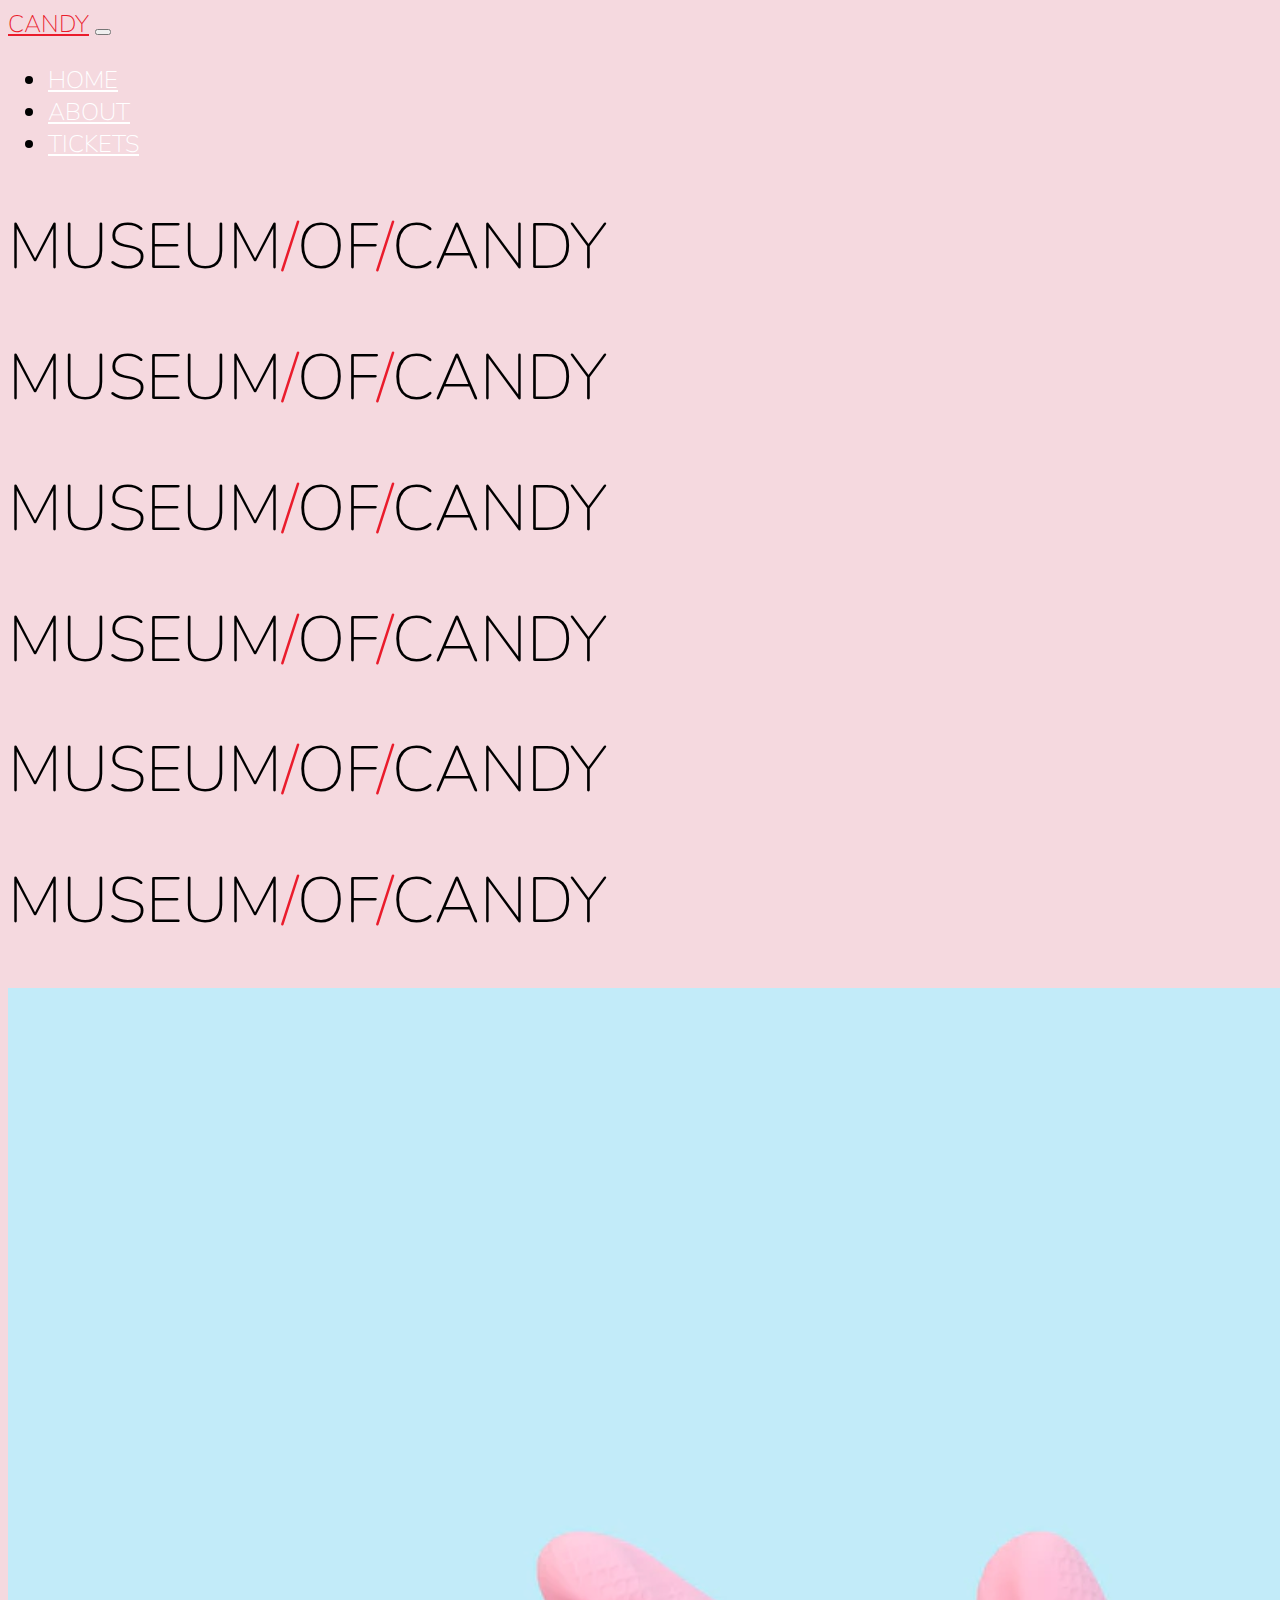
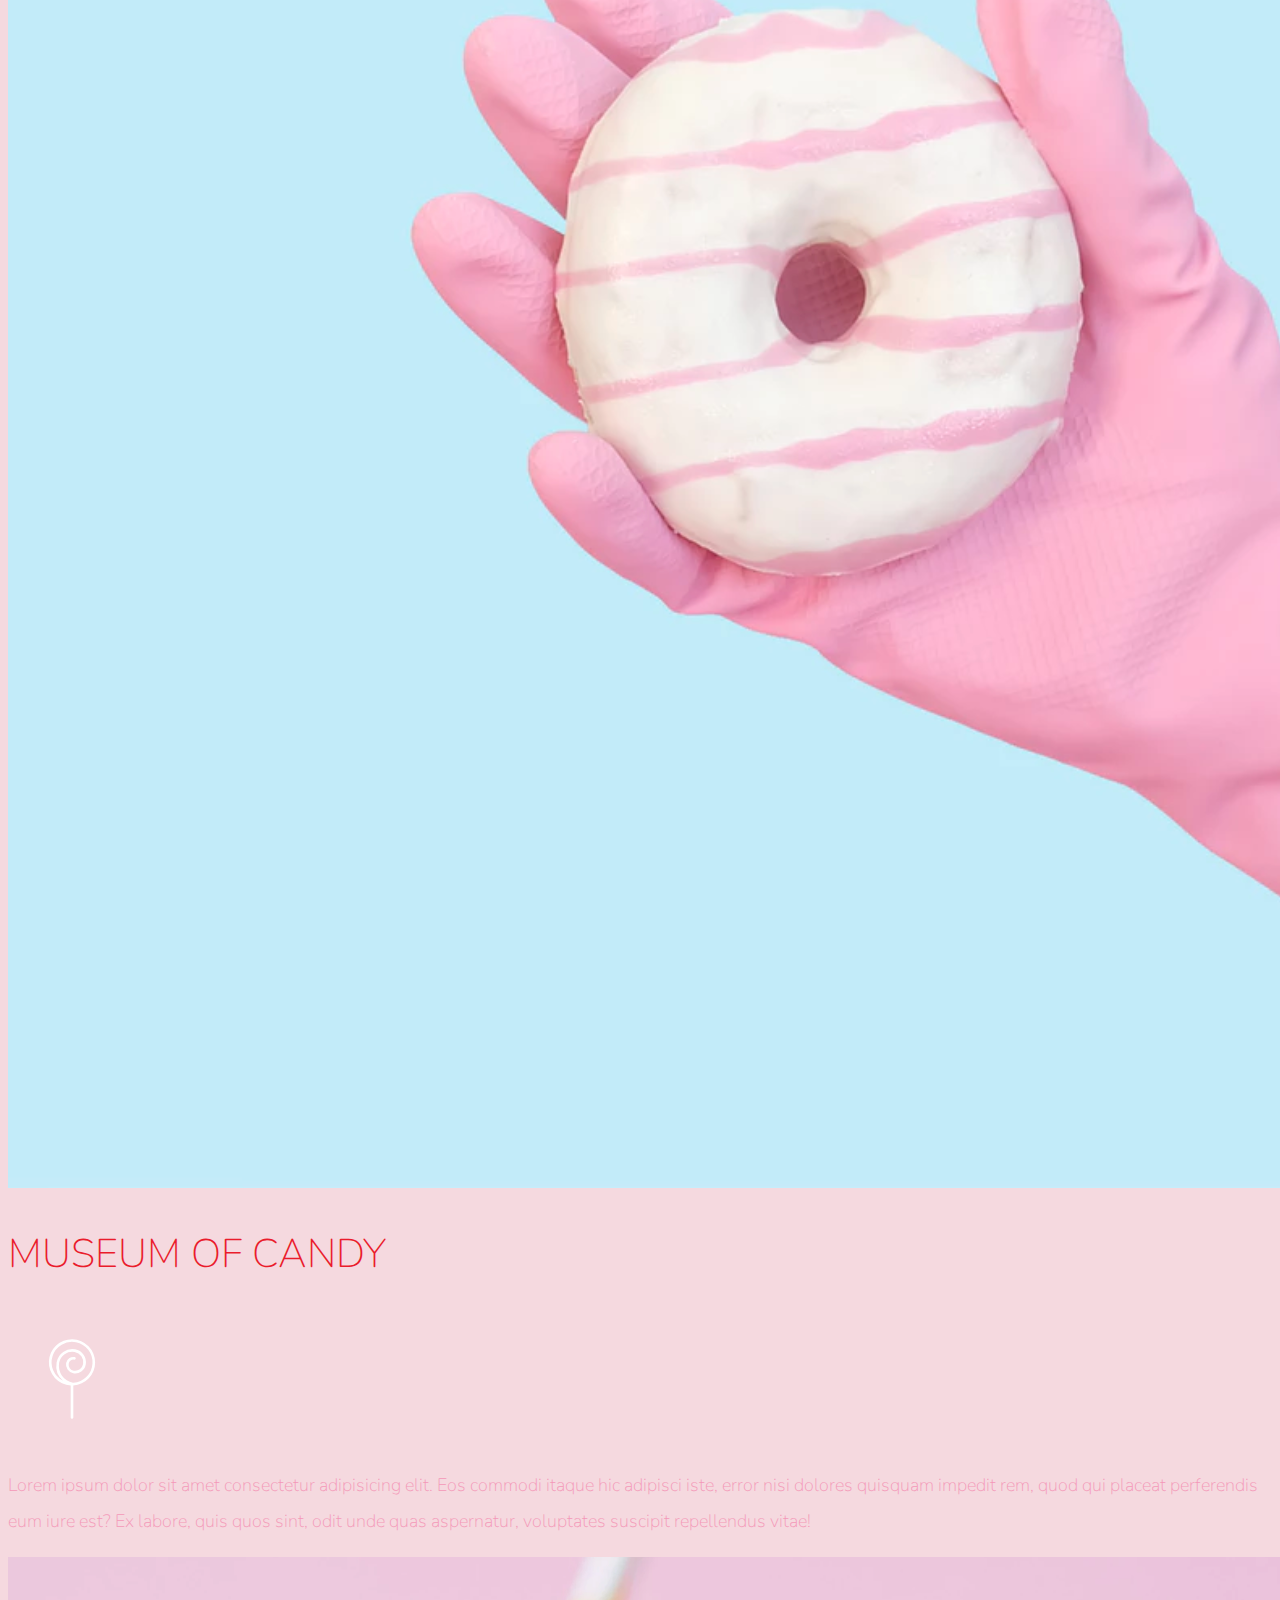
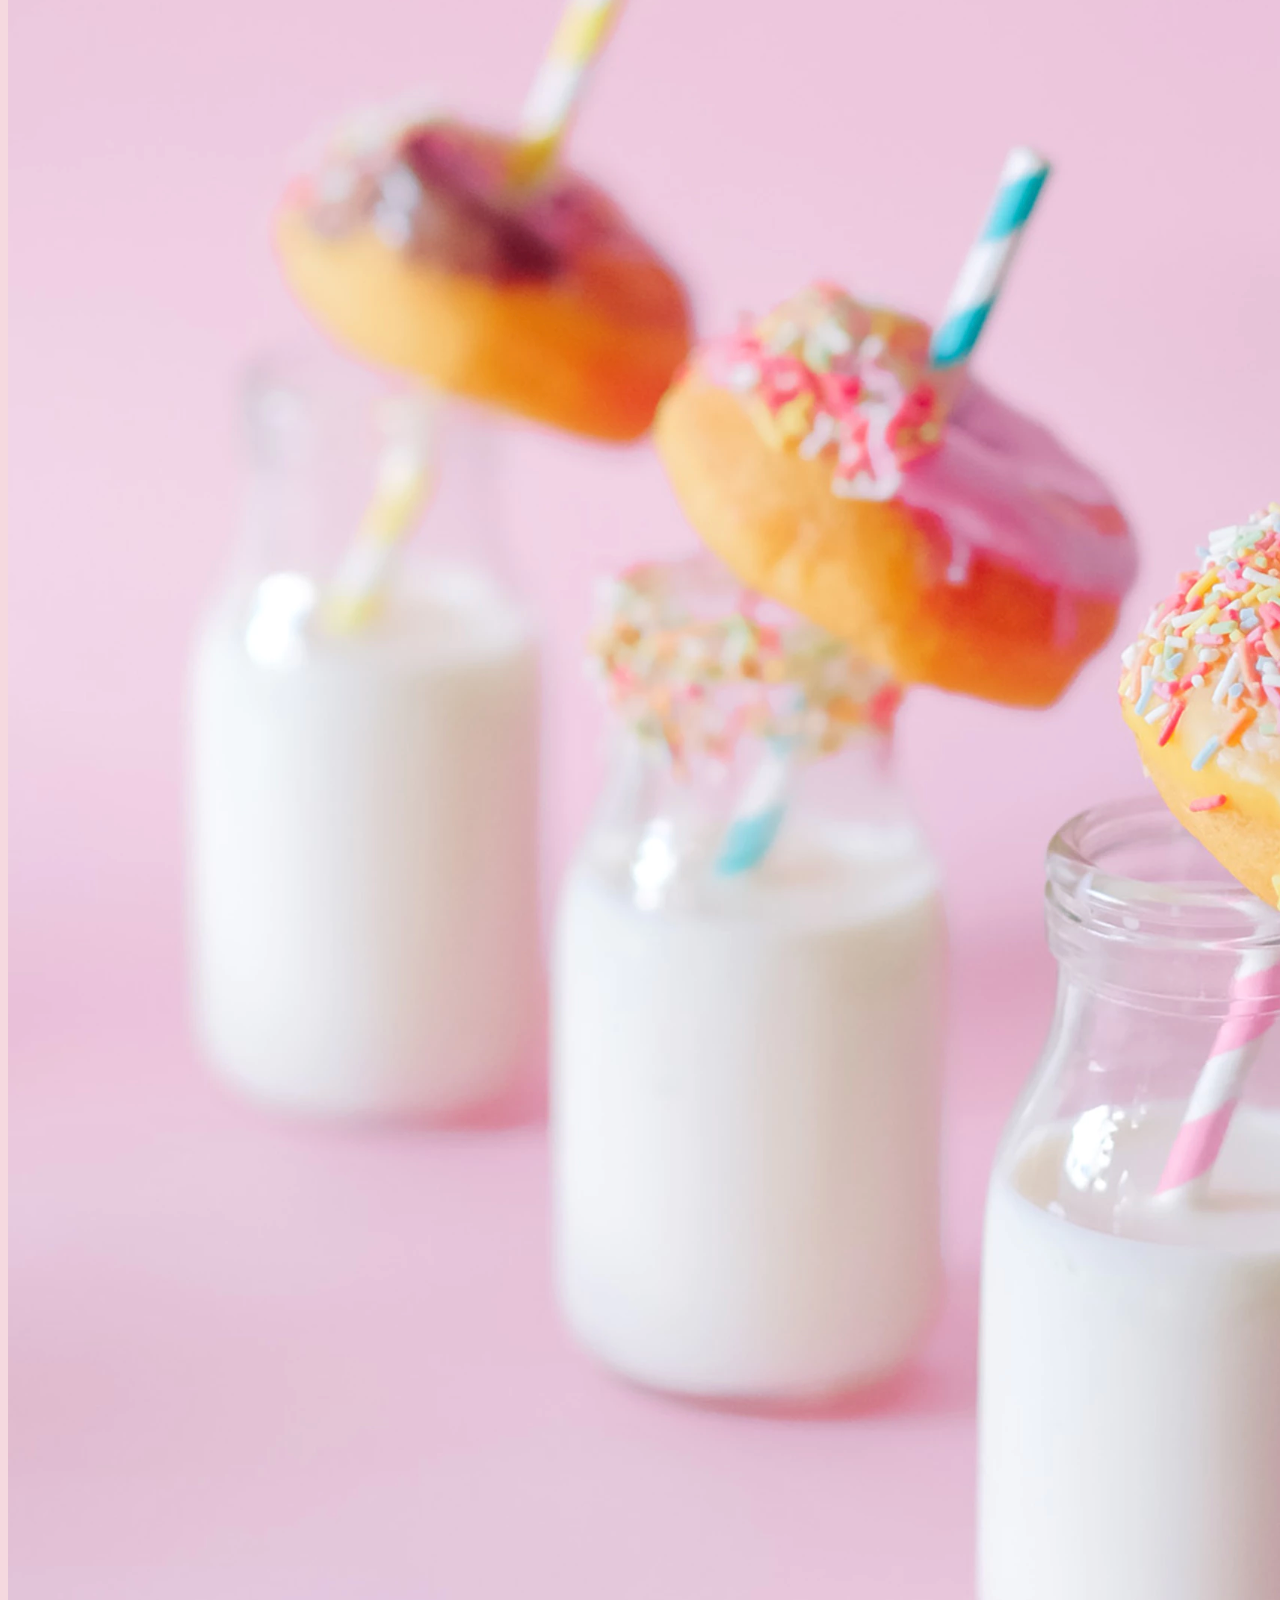
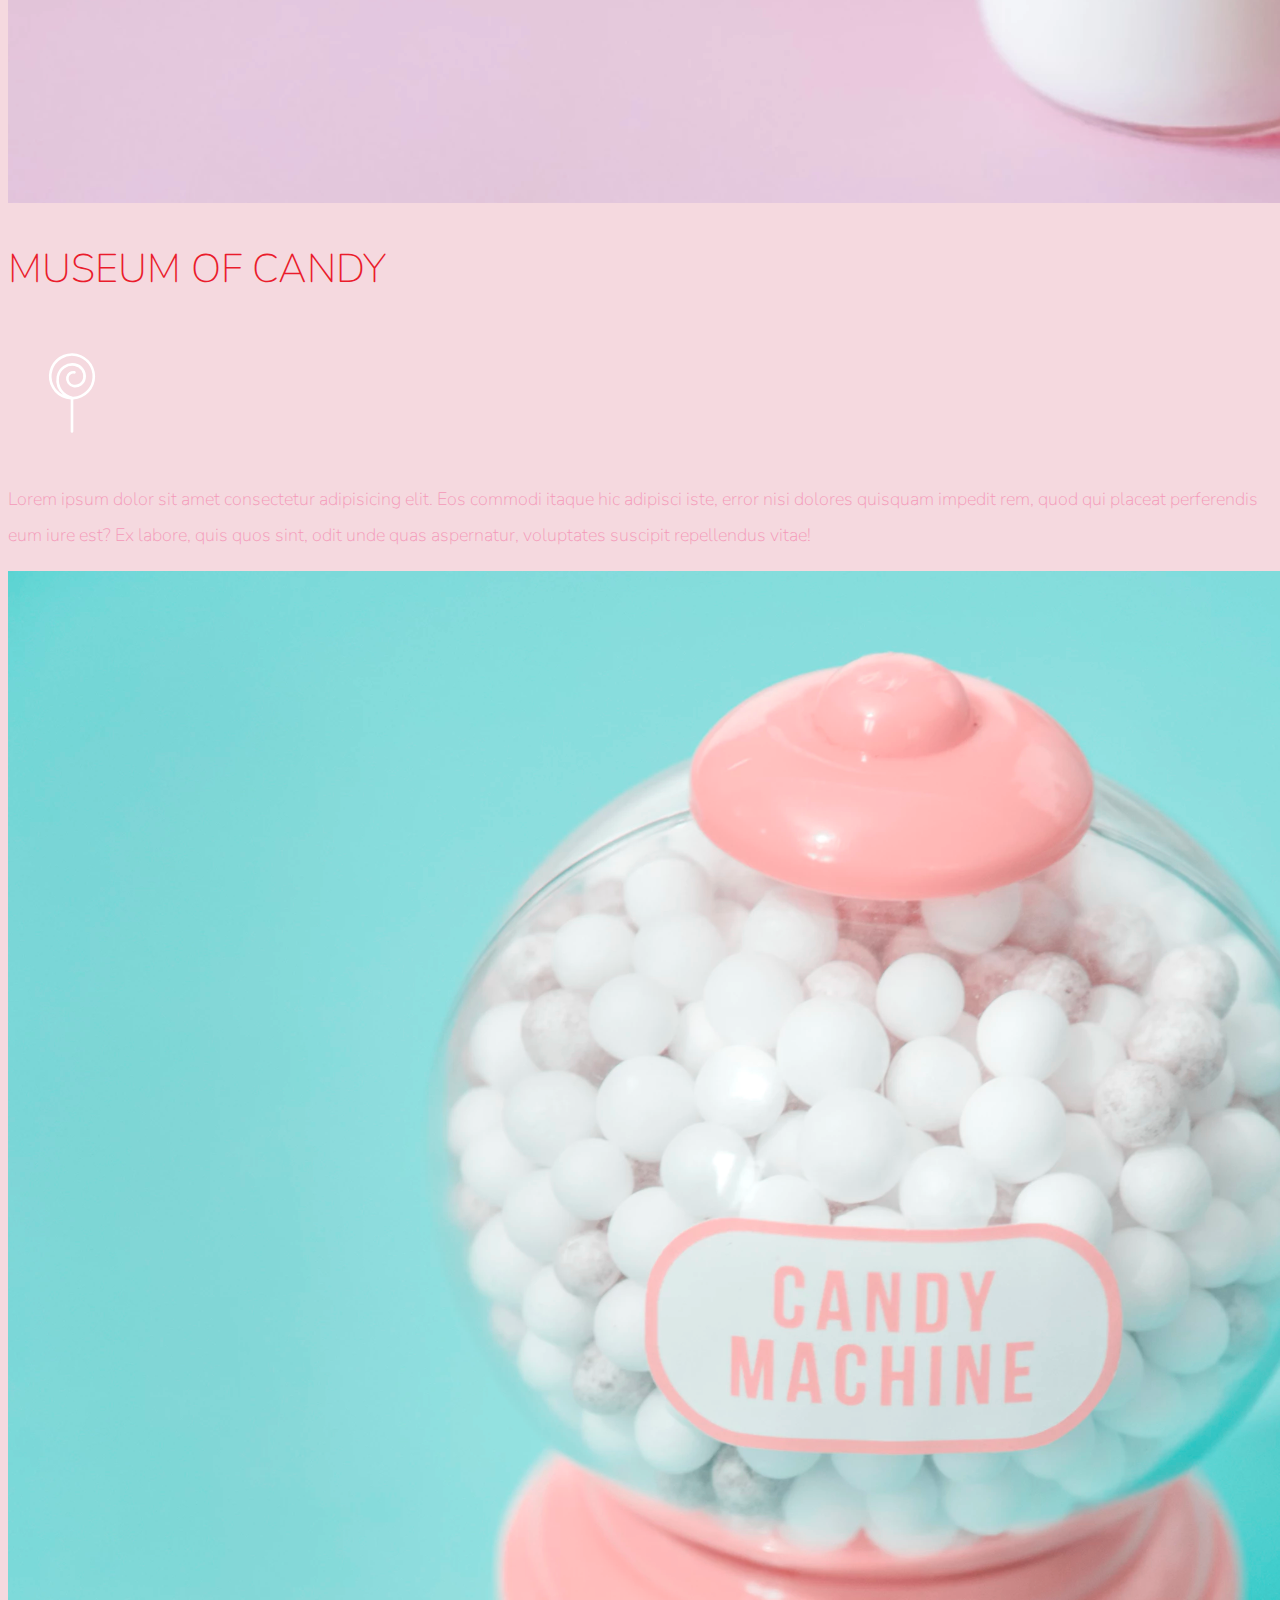
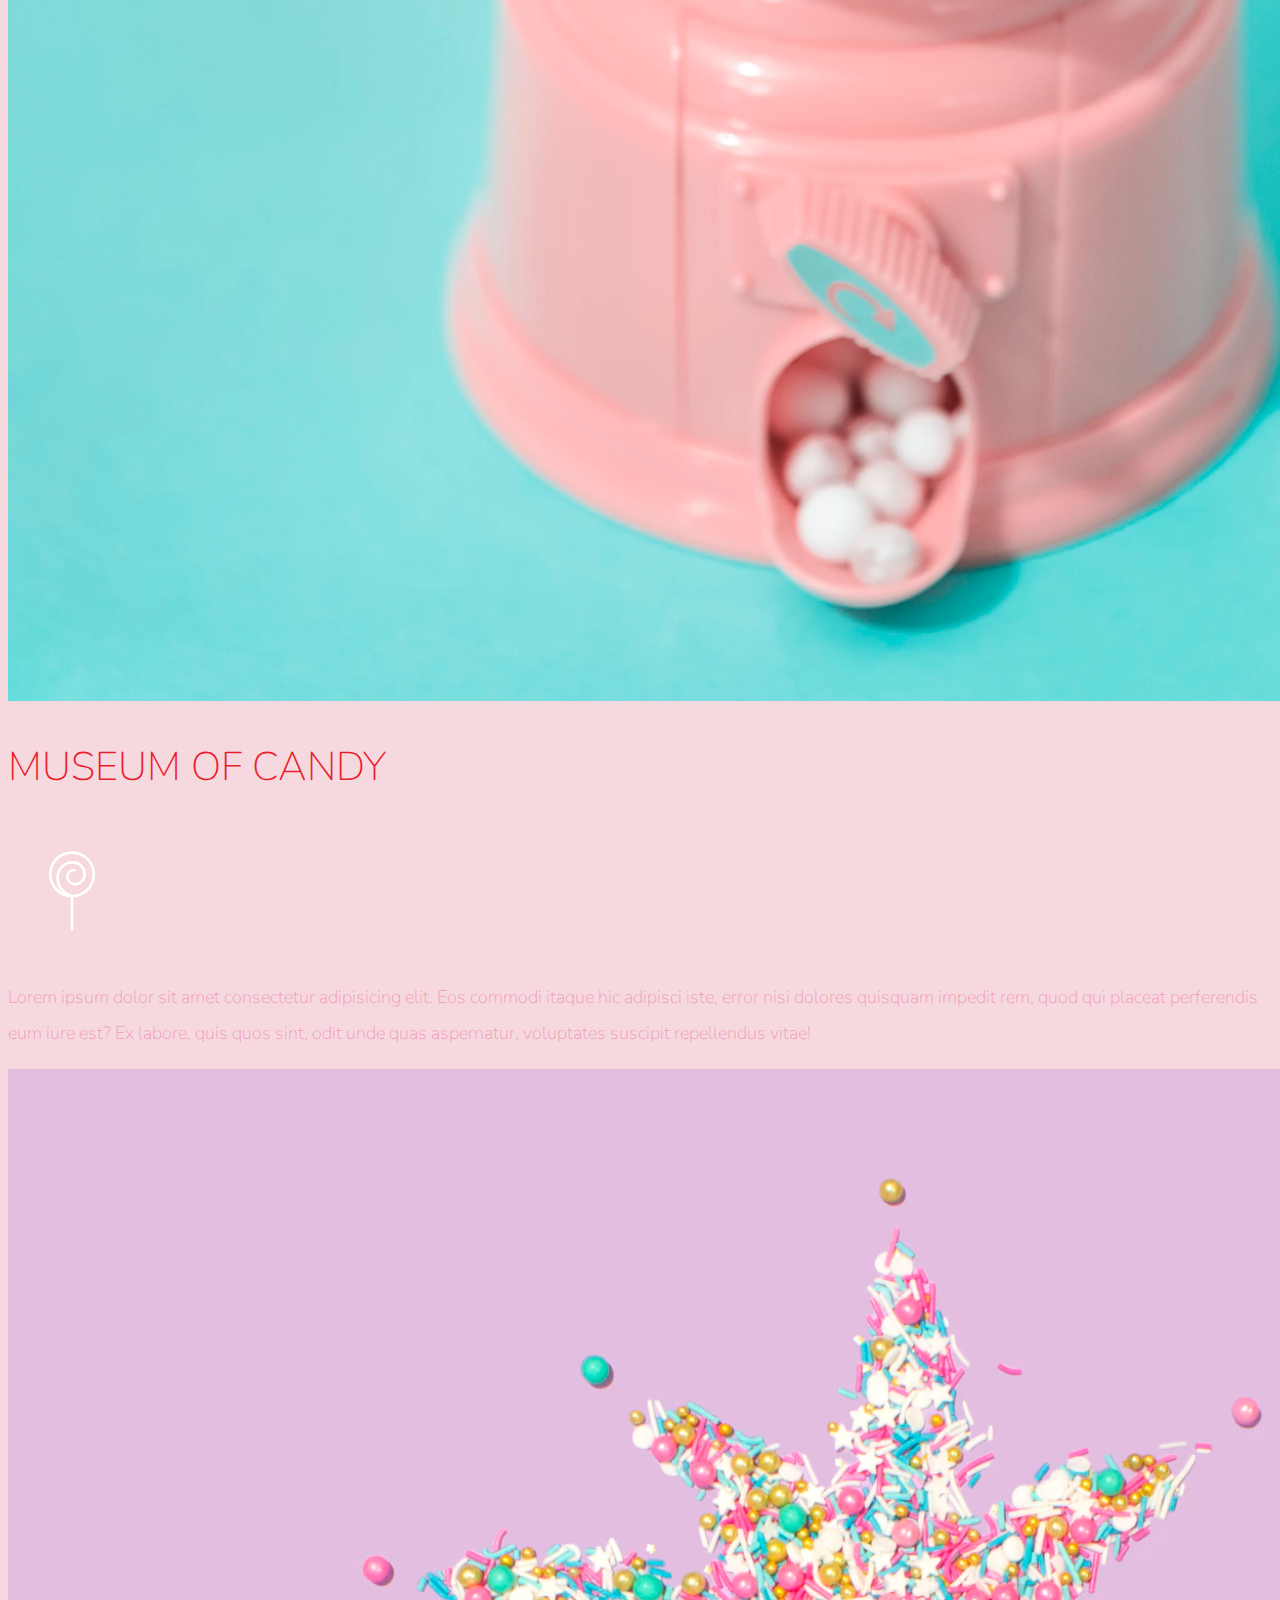
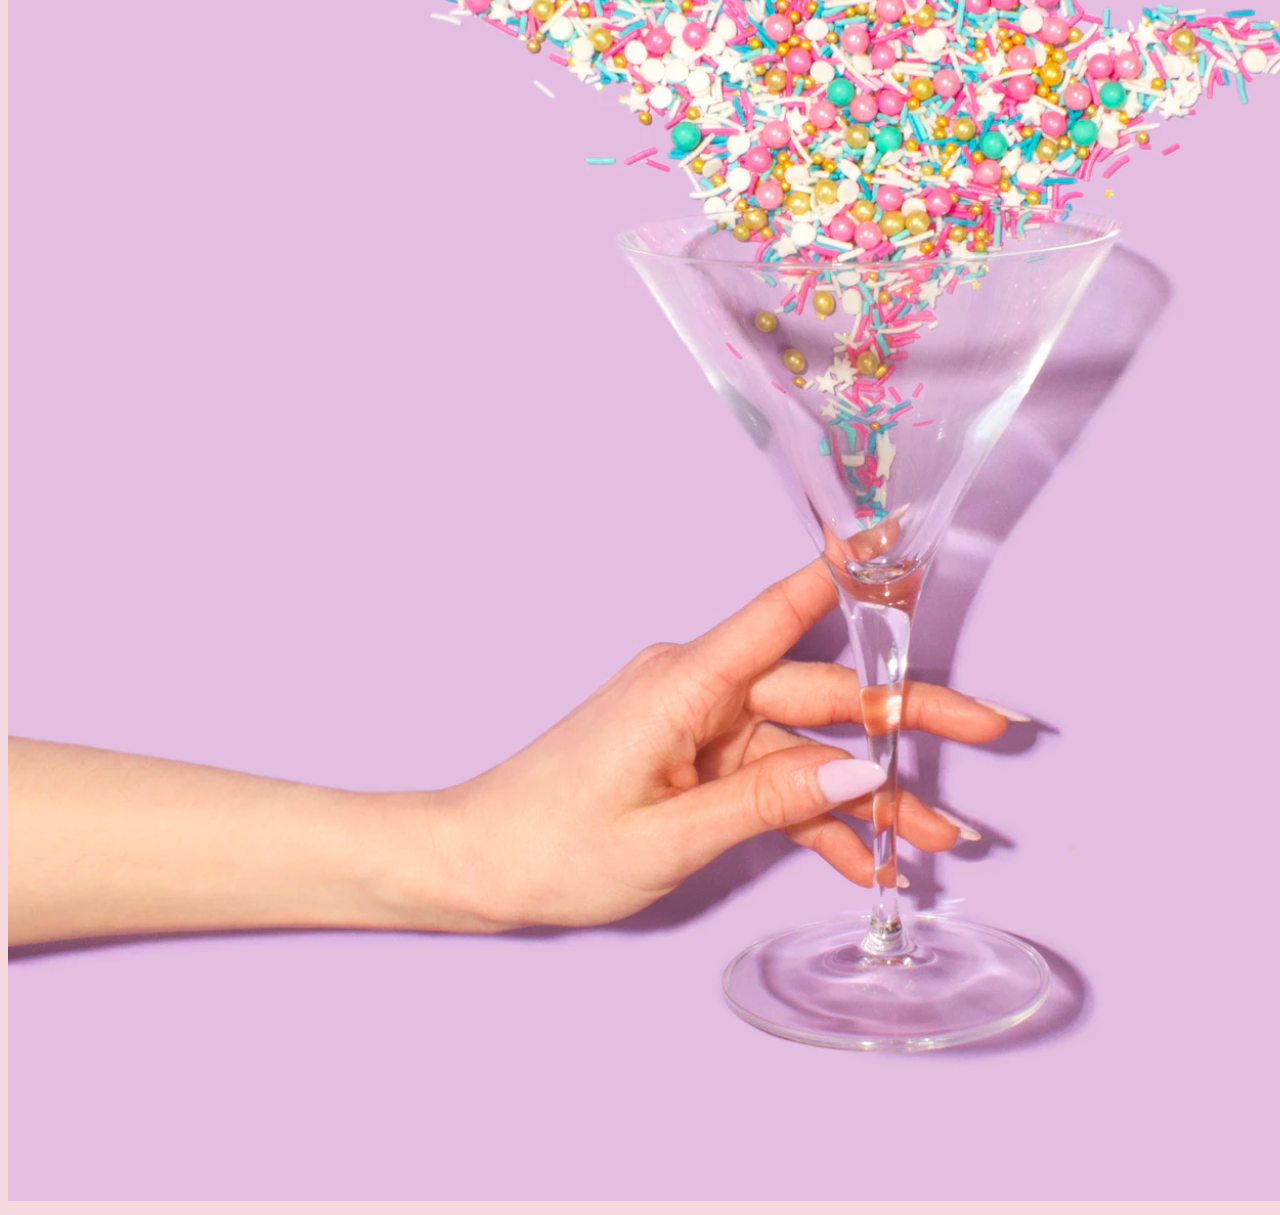
<file: index.html>
<!doctype html>
<html lang="en">
  <head>
    <!-- Required meta tags -->
    <meta charset="utf-8">
    <meta name="viewport" content="width=device-width, initial-scale=1, shrink-to-fit=no">
    
    <!-- Google Font -->
    <link href="https://fonts.googleapis.com/css?family=Nunito:200,300,400,700" rel="stylesheet">

    <!-- Bootstrap CSS -->
    <link rel="stylesheet" href="https://stackpath.bootstrapcdn.com/bootstrap/4.1.3/css/bootstrap.min.css" integrity="sha384-MCw98/SFnGE8fJT3GXwEOngsV7Zt27NXFoaoApmYm81iuXoPkFOJwJ8ERdknLPMO" crossorigin="anonymous">
    
    <!-- Custom CSS -->
    <link rel="stylesheet" href="app.css">

    <title>Museum of Candy</title>
  </head>
  
  <body>
    <nav id="mainNav" class="navbar navbar-dark navbar-expand-md py-0 fixed-top">
        <a href="#" class="navbar-brand">CANDY</a>
        <button href="#" class="navbar-toggler" data-toggle="collapse" data-target="#nav-links" aria-label="Toggle navigation">
          <span class="navbar-toggler-icon"></span>
        </button>
        <div id="nav-links" class="collapse navbar-collapse">
          <ul class="navbar-nav">
            <li class="nav-item">
              <a href="" class="nav-link">HOME</a>
            </li>
            <li class="nav-item">
              <a href="" class="nav-link">ABOUT</a>
            </li>
            <li class="nav-item">
              <a href="" class="nav-link">TICKETS</a>
            </li>
          </ul>
        </div>
    </nav>

    <section class="container-fluid px-0">
      <div class="row align-items-center">
        <div class="col-lg-6">
          <div id="headingGroup" class="text-white d-none d-lg-block mt-5">
            <h1 class="text-center">MUSEUM<span>/</span>OF<span>/</span>CANDY</h1>
            <h1 class="text-center">MUSEUM<span>/</span>OF<span>/</span>CANDY</h1>
            <h1 class="text-center">MUSEUM<span>/</span>OF<span>/</span>CANDY</h1>
            <h1 class="text-center">MUSEUM<span>/</span>OF<span>/</span>CANDY</h1>
            <h1 class="text-center">MUSEUM<span>/</span>OF<span>/</span>CANDY</h1>
            <h1 class="text-center">MUSEUM<span>/</span>OF<span>/</span>CANDY</h1>
          </div>
        </div>
        <div class="col-lg-6">
          <img src="imgs/hand2.png" alt="" class="img-fluid">
        </div>
      </div>
    </section>

    <section class="container-fluid px-0 my-5">
      <div class="row flex-row-reverse align-items-center">
        <div id="contentGroup" class="col-md-6">
          <div class="text-white text-center  px-5">
            <h2>MUSEUM OF CANDY</h2>
            <img src="imgs/lolli_icon.png" alt="" class="d-none d-lg-inline">
            <p>Lorem ipsum dolor sit amet consectetur adipisicing elit. Eos commodi itaque hic adipisci iste, error nisi dolores quisquam impedit rem, quod qui placeat perferendis eum iure est? Ex labore, quis quos sint, odit unde quas aspernatur, voluptates suscipit repellendus vitae!</p>
          </div>
        </div>
        <div class="col-md-6 flex-start">
          <img src="imgs/milk.png" alt="" class="img-fluid">
        </div>
      </div>
    </section>

    <section class="container-fluid px-0 my-5">
      <div class="row align-items-center">
        <div id="contentGroup" class="col-md-6">
          <div class="text-white text-center  px-5">
            <h2>MUSEUM OF CANDY</h2>
            <img src="imgs/lolli_icon.png" alt="" class="d-none d-lg-inline">
            <p>Lorem ipsum dolor sit amet consectetur adipisicing elit. Eos commodi itaque hic adipisci iste, error nisi dolores quisquam impedit rem, quod qui placeat perferendis eum iure est? Ex labore, quis quos sint, odit unde quas aspernatur, voluptates suscipit repellendus vitae!</p>
          </div>
        </div>
        <div class="col-md-6 flex-start">
          <img src="imgs/gumball.png" alt="" class="img-fluid">
        </div>
      </div>
    </section>

    <section class="container-fluid justify-content-center px-0 mt-5">
      <div class="row flex-row-reverse align-items-center">
        <div id="contentGroup" class="col-md-6">
          <div class="text-white text-center px-5">
                <h2>MUSEUM OF CANDY</h2>
                <img src="imgs/lolli_icon.png" alt="" class="d-none d-lg-inline">
                <p>Lorem ipsum dolor sit amet consectetur adipisicing elit. Eos commodi itaque hic adipisci iste, error nisi dolores quisquam impedit rem, quod qui placeat perferendis eum iure est? Ex labore, quis quos sint, odit unde quas aspernatur, voluptates suscipit repellendus vitae!</p> 
          </div>
        </div>
        <div class="col-md-6 flex-start">
          <img src="imgs/sprinkles.png" alt="" class="img-fluid">
        </div>
      </div>
    </section>



    <!-- Optional JavaScript -->
    <!-- jQuery first, then Popper.js, then Bootstrap JS -->
    <script src="https://code.jquery.com/jquery-3.3.1.slim.min.js" integrity="sha384-q8i/X+965DzO0rT7abK41JStQIAqVgRVzpbzo5smXKp4YfRvH+8abtTE1Pi6jizo" crossorigin="anonymous"></script>
    <script src="https://cdnjs.cloudflare.com/ajax/libs/popper.js/1.14.3/umd/popper.min.js" integrity="sha384-ZMP7rVo3mIykV+2+9J3UJ46jBk0WLaUAdn689aCwoqbBJiSnjAK/l8WvCWPIPm49" crossorigin="anonymous"></script>
    <script src="https://stackpath.bootstrapcdn.com/bootstrap/4.1.3/js/bootstrap.min.js" integrity="sha384-ChfqqxuZUCnJSK3+MXmPNIyE6ZbWh2IMqE241rYiqJxyMiZ6OW/JmZQ5stwEULTy" crossorigin="anonymous"></script>
    
    <script>
      $(function () {
         $(document).scroll(function(){
        var $nav = $("#mainNav");
        $nav.toggleClass("scrolled", $(this).scrollTop() > $nav.height());
          });
      });
    </script>
  </body>
</html>
</file>
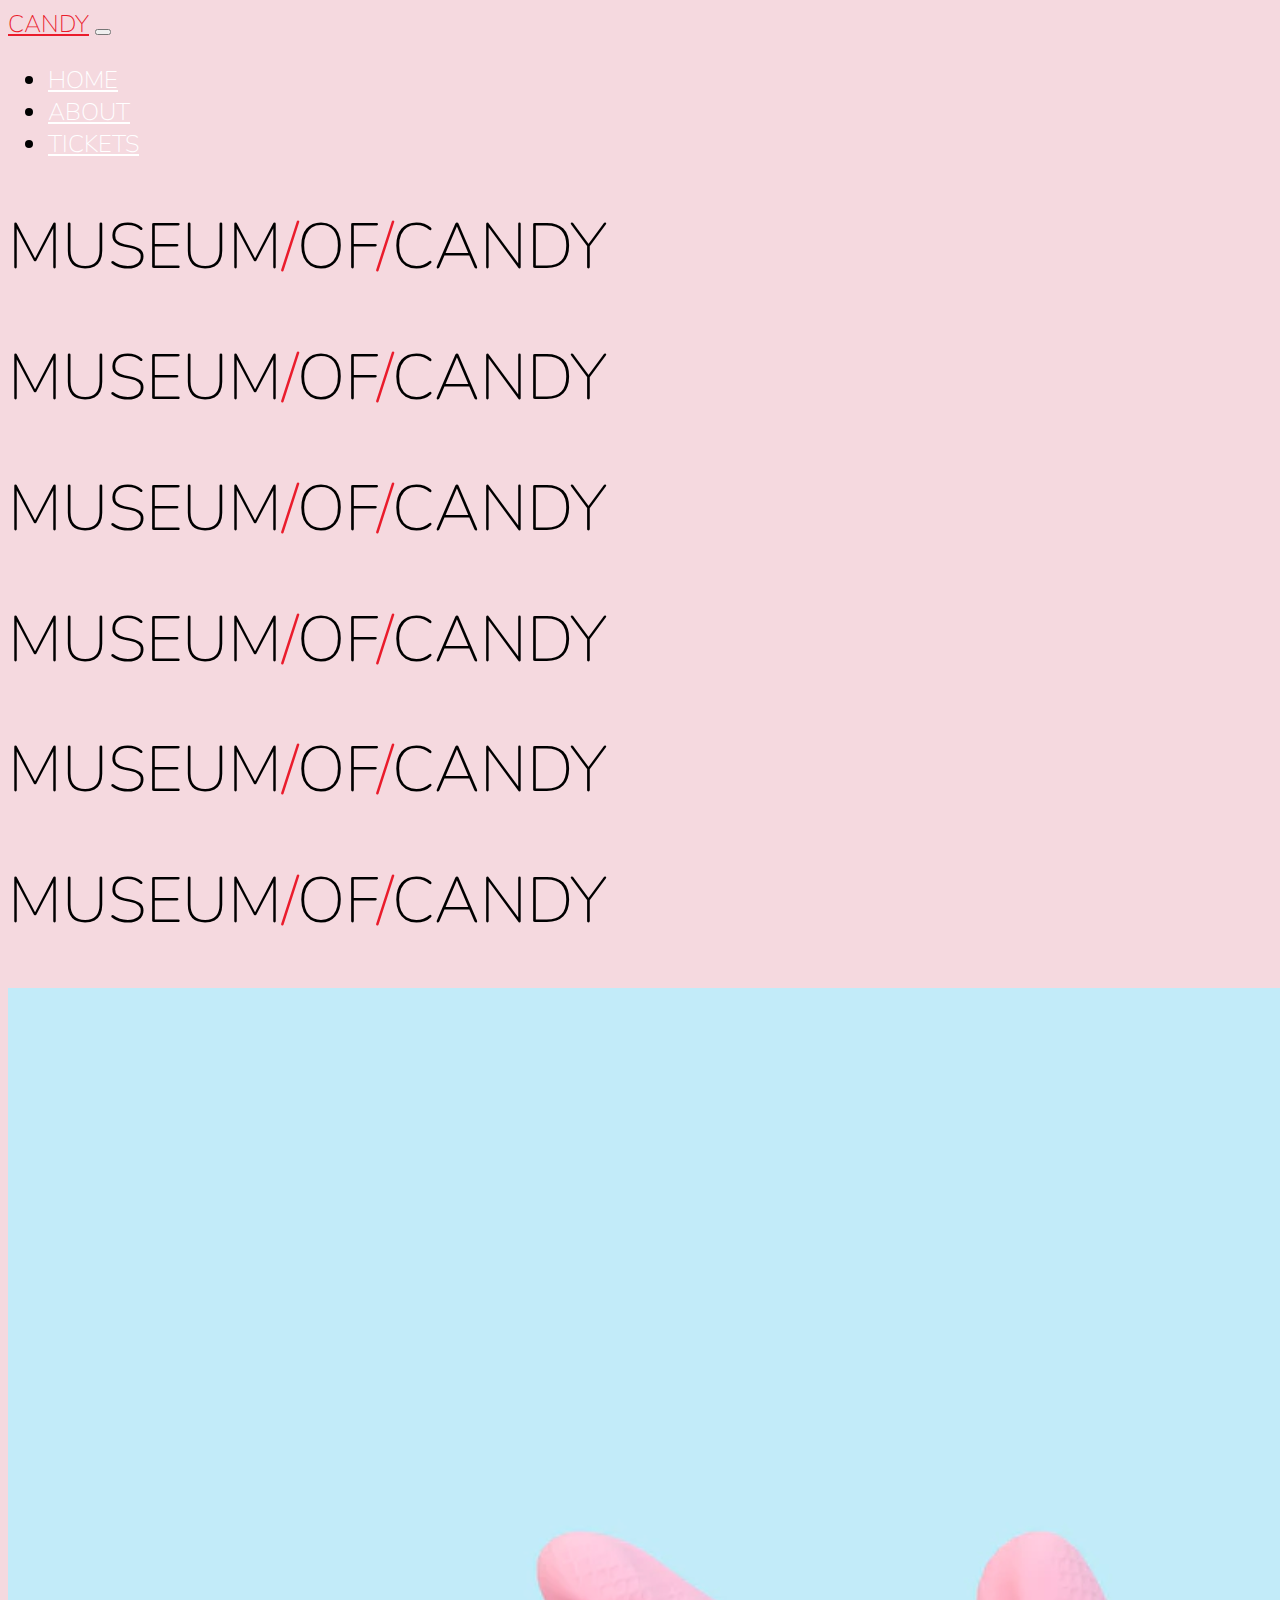
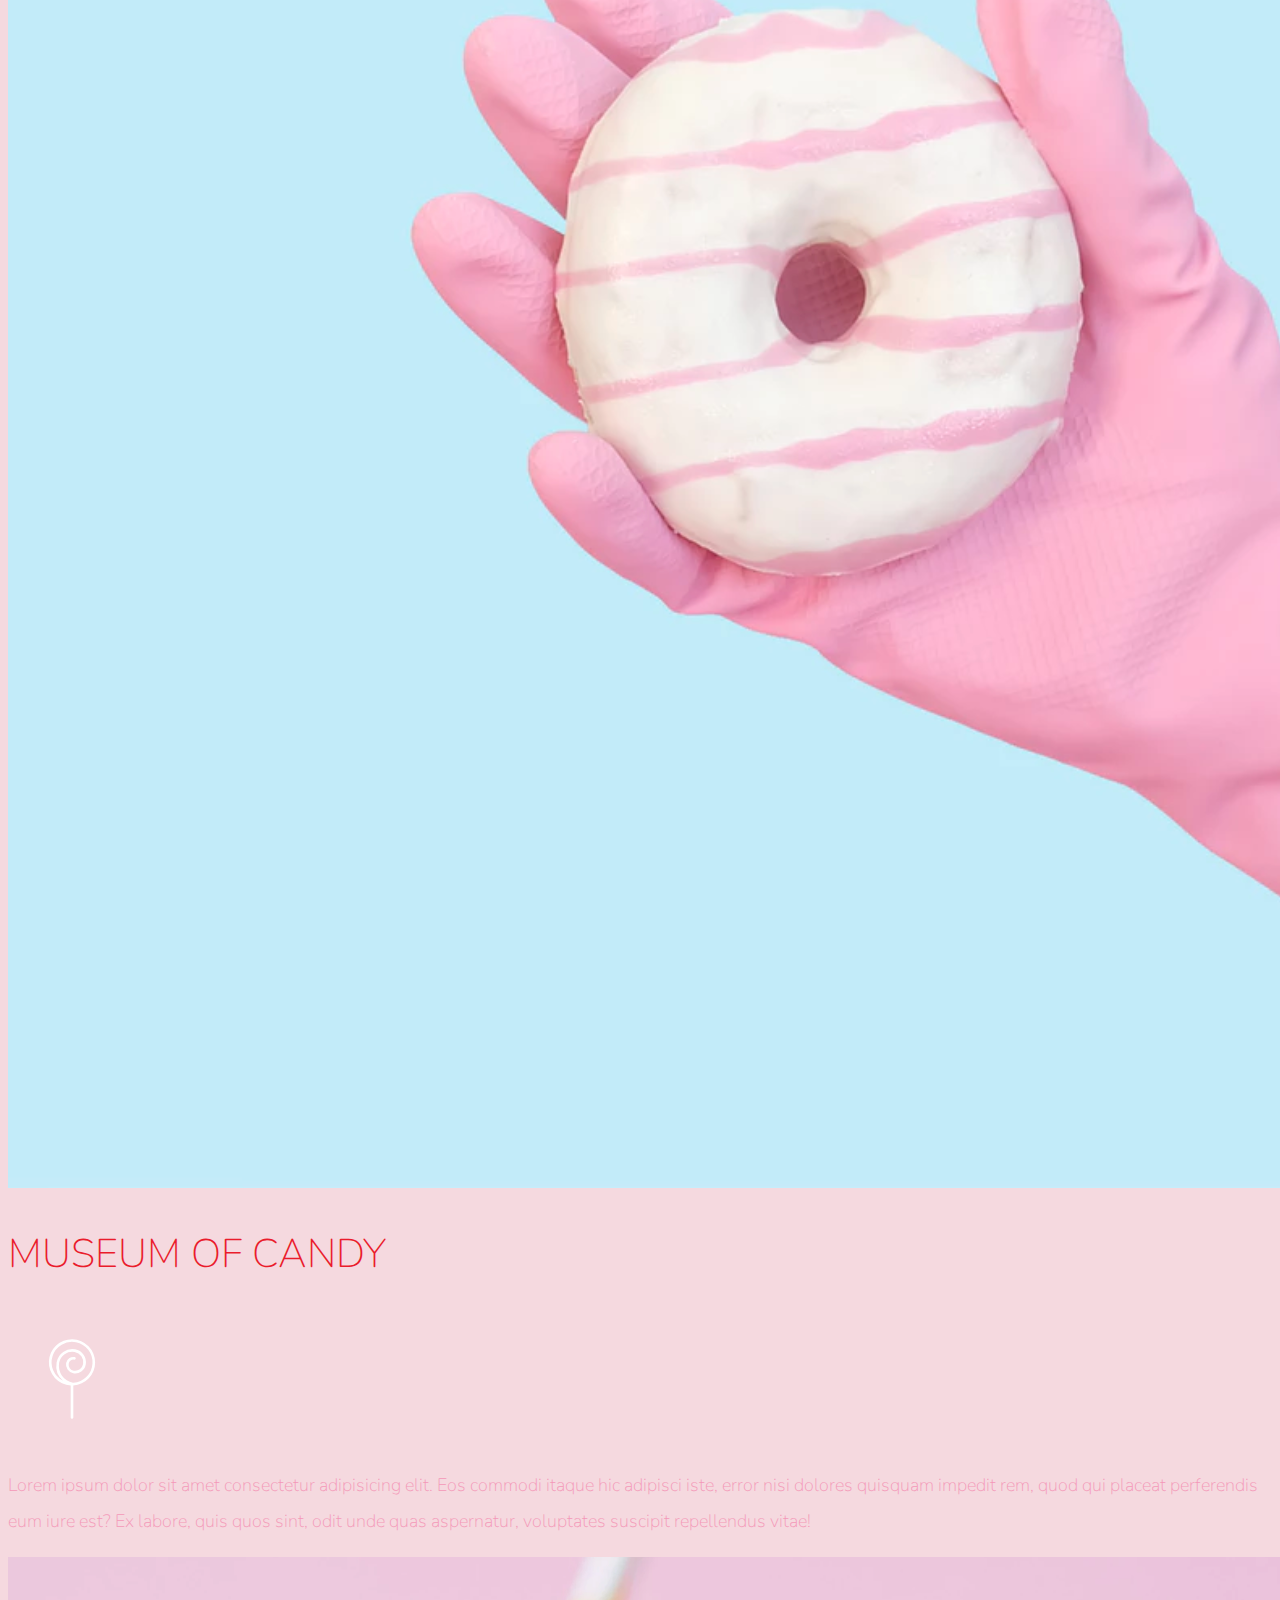
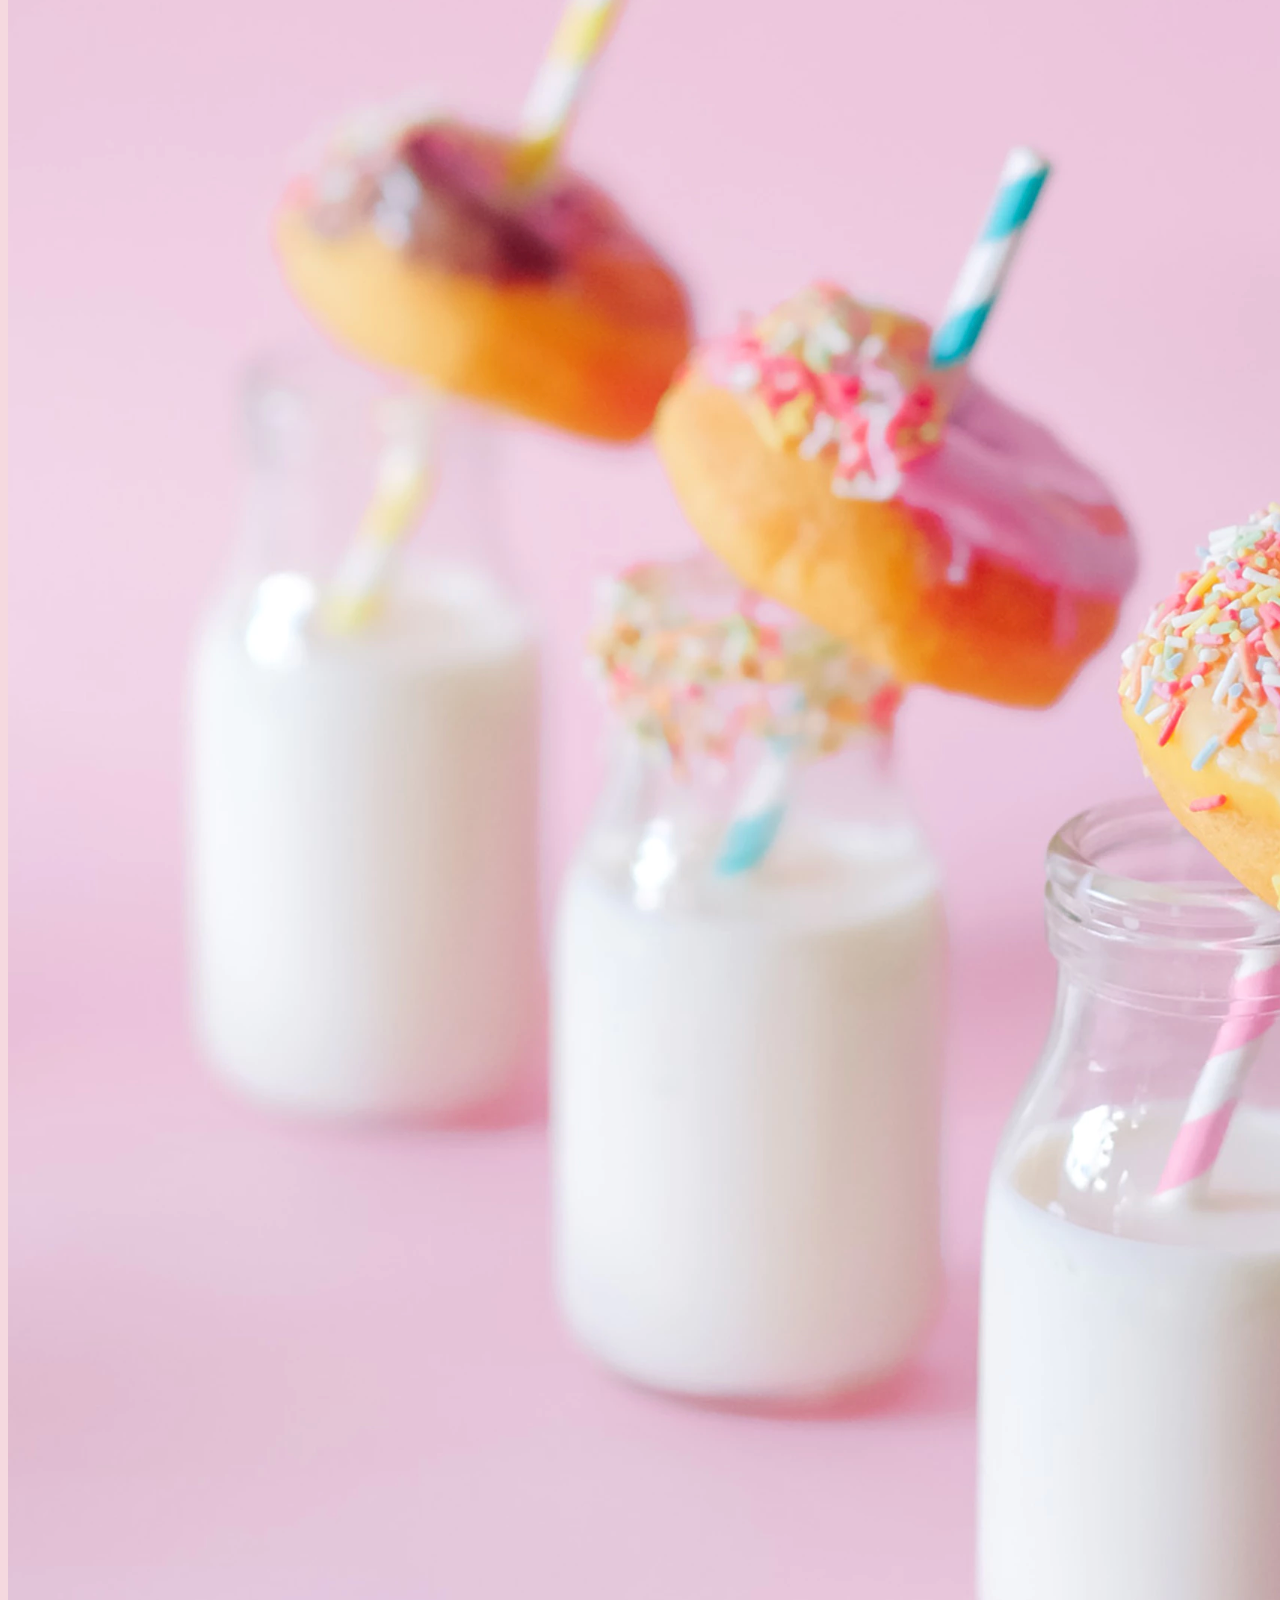
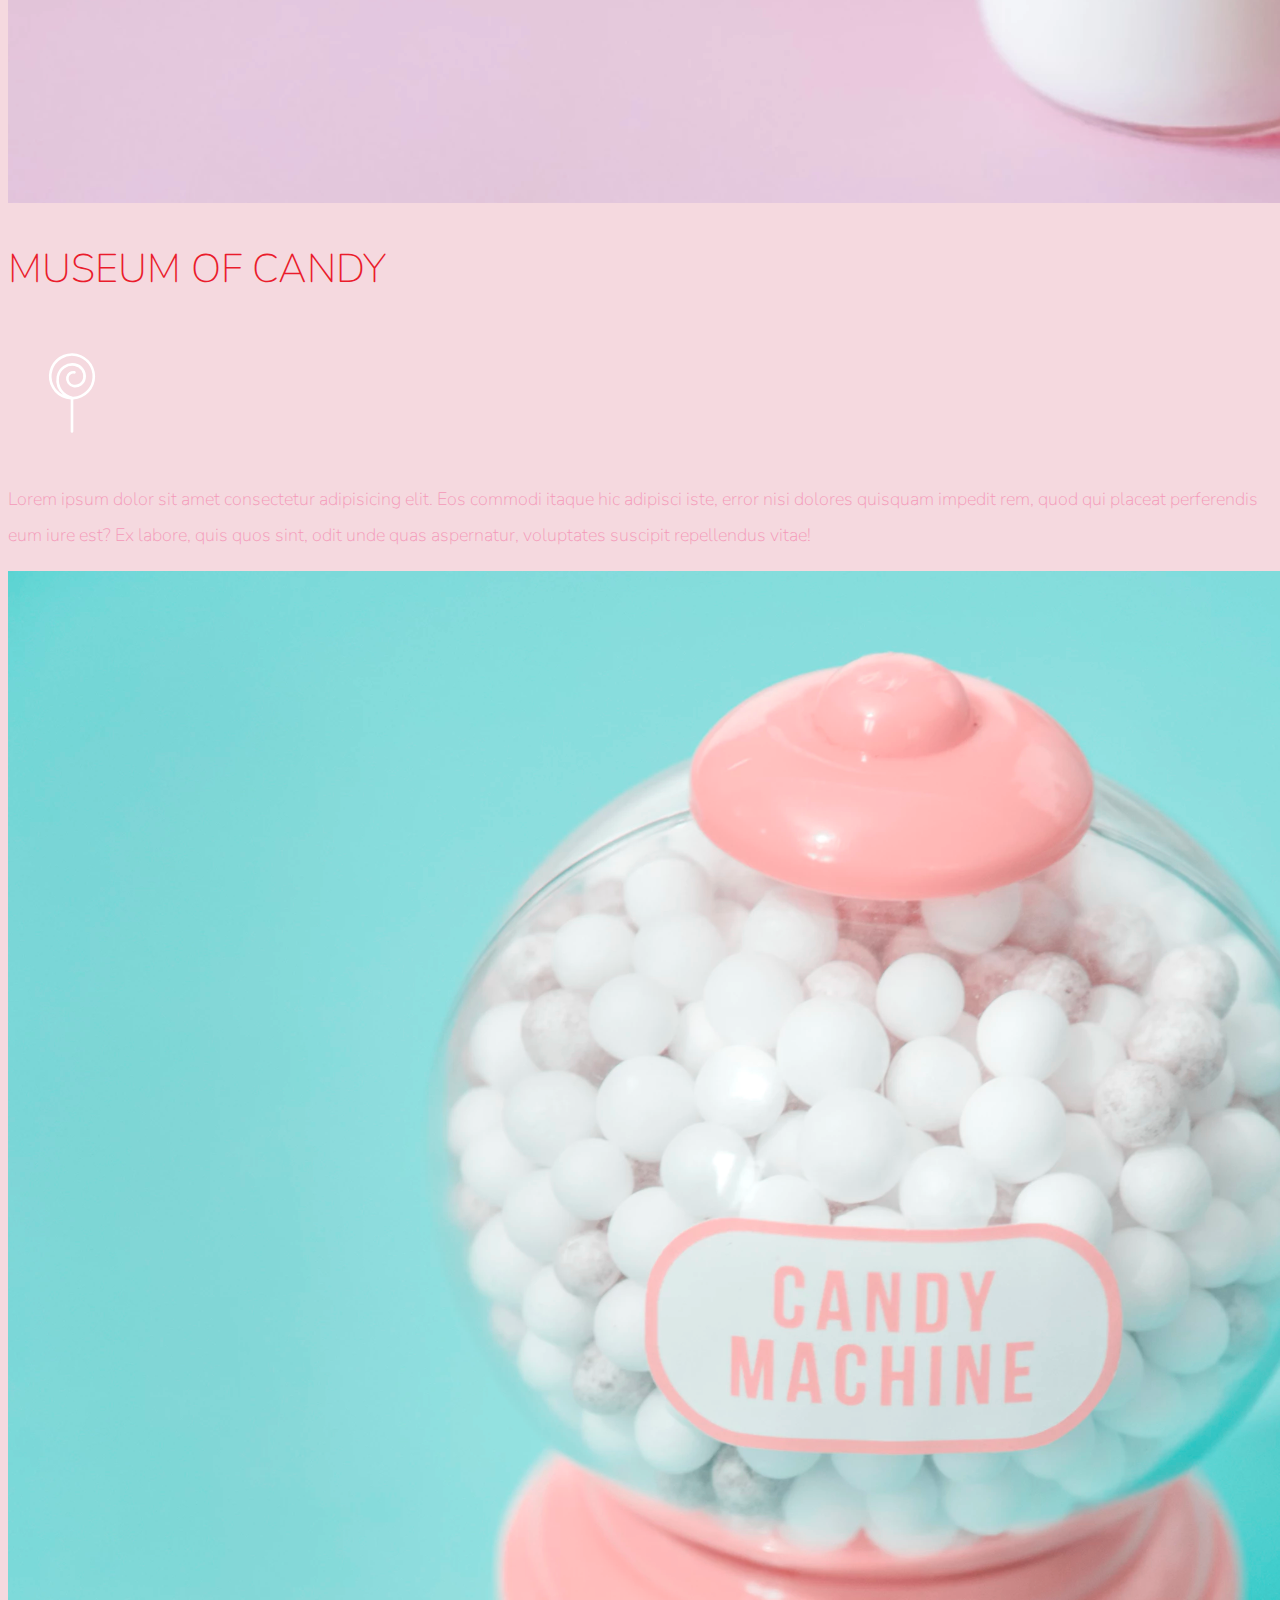
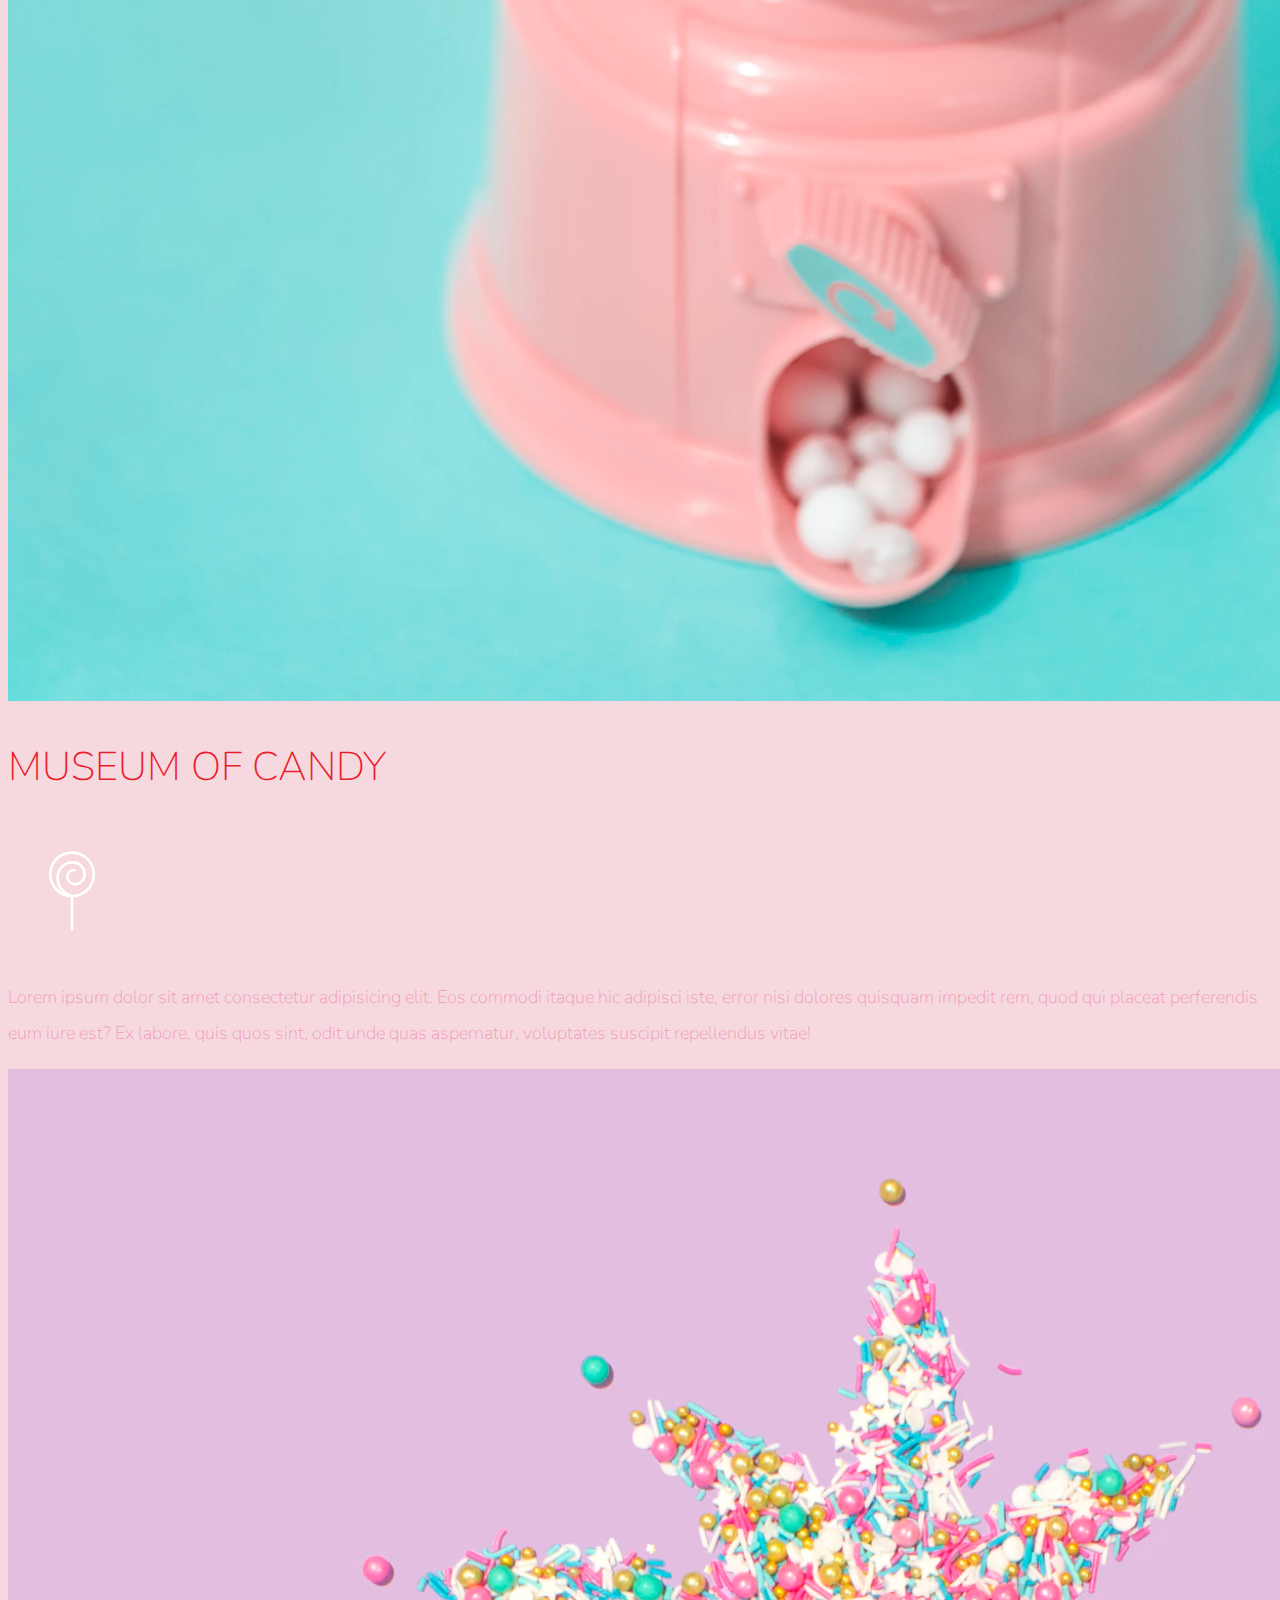
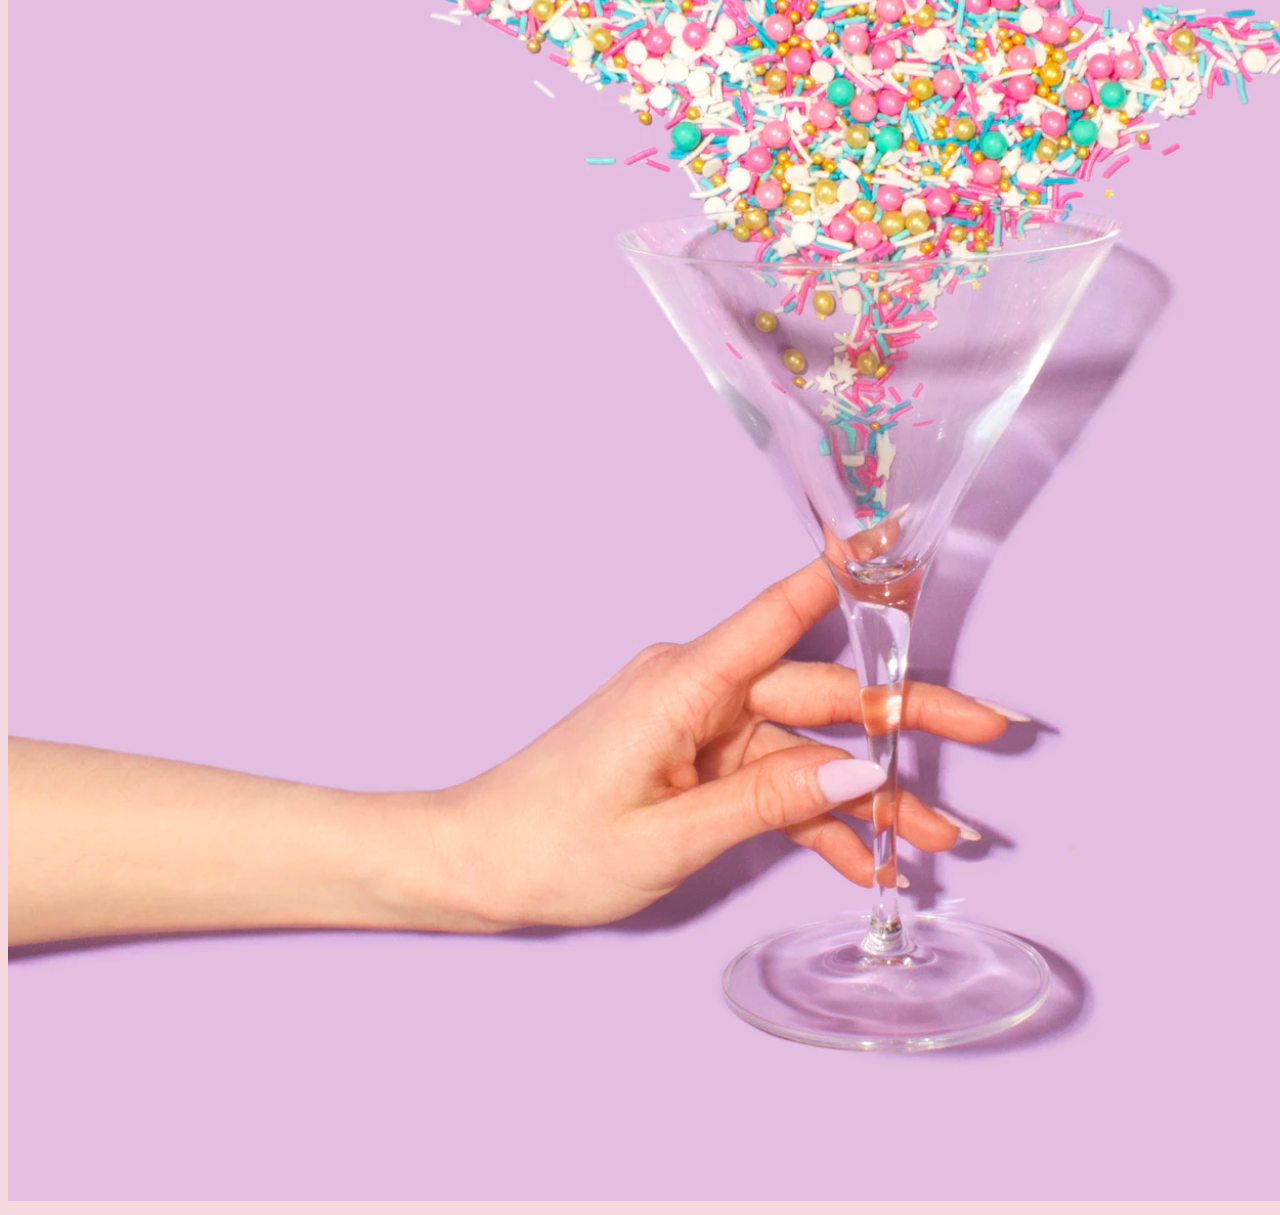
<file: docs/index.html>
<!doctype html>
<html lang="en">
  <head>
    <!-- Required meta tags -->
    <meta charset="utf-8">
    <meta name="viewport" content="width=device-width, initial-scale=1, shrink-to-fit=no">
    
    <!-- Google Font -->
    <link href="https://fonts.googleapis.com/css?family=Nunito:200,300,400,700" rel="stylesheet">

    <!-- Bootstrap CSS -->
    <link rel="stylesheet" href="https://stackpath.bootstrapcdn.com/bootstrap/4.1.3/css/bootstrap.min.css" integrity="sha384-MCw98/SFnGE8fJT3GXwEOngsV7Zt27NXFoaoApmYm81iuXoPkFOJwJ8ERdknLPMO" crossorigin="anonymous">
    
    <!-- Custom CSS -->
    <link rel="stylesheet" href="./app.css">

    <title>Museum of Candy</title>
  </head>
  
  <body>
    <nav id="mainNav" class="navbar navbar-dark navbar-expand-md py-0 fixed-top">
        <a href="#" class="navbar-brand">CANDY</a>
        <button href="#" class="navbar-toggler" data-toggle="collapse" data-target="#nav-links" aria-label="Toggle navigation">
          <span class="navbar-toggler-icon"></span>
        </button>
        <div id="nav-links" class="collapse navbar-collapse">
          <ul class="navbar-nav">
            <li class="nav-item">
              <a href="" class="nav-link">HOME</a>
            </li>
            <li class="nav-item">
              <a href="" class="nav-link">ABOUT</a>
            </li>
            <li class="nav-item">
              <a href="" class="nav-link">TICKETS</a>
            </li>
          </ul>
        </div>
    </nav>

    <section class="container-fluid px-0">
      <div class="row align-items-center">
        <div class="col-lg-6">
          <div id="headingGroup" class="text-white d-none d-lg-block mt-5">
            <h1 class="text-center">MUSEUM<span>/</span>OF<span>/</span>CANDY</h1>
            <h1 class="text-center">MUSEUM<span>/</span>OF<span>/</span>CANDY</h1>
            <h1 class="text-center">MUSEUM<span>/</span>OF<span>/</span>CANDY</h1>
            <h1 class="text-center">MUSEUM<span>/</span>OF<span>/</span>CANDY</h1>
            <h1 class="text-center">MUSEUM<span>/</span>OF<span>/</span>CANDY</h1>
            <h1 class="text-center">MUSEUM<span>/</span>OF<span>/</span>CANDY</h1>
          </div>
        </div>
        <div class="col-lg-6">
          <img src="./imgs/hand2.png" alt="" class="img-fluid">
        </div>
      </div>
    </section>

    <section class="container-fluid px-0 my-5">
      <div class="row flex-row-reverse align-items-center">
        <div id="contentGroup" class="col-md-6">
          <div class="text-white text-center  px-5">
            <h2>MUSEUM OF CANDY</h2>
            <img src="./imgs/lolli_icon.png" alt="" class="d-none d-lg-inline">
            <p>Lorem ipsum dolor sit amet consectetur adipisicing elit. Eos commodi itaque hic adipisci iste, error nisi dolores quisquam impedit rem, quod qui placeat perferendis eum iure est? Ex labore, quis quos sint, odit unde quas aspernatur, voluptates suscipit repellendus vitae!</p>
          </div>
        </div>
        <div class="col-md-6 flex-start">
          <img src="./imgs/milk.png" alt="" class="img-fluid">
        </div>
      </div>
    </section>

    <section class="container-fluid px-0 my-5">
      <div class="row align-items-center">
        <div id="contentGroup" class="col-md-6">
          <div class="text-white text-center  px-5">
            <h2>MUSEUM OF CANDY</h2>
            <img src="./imgs/lolli_icon.png" alt="" class="d-none d-lg-inline">
            <p>Lorem ipsum dolor sit amet consectetur adipisicing elit. Eos commodi itaque hic adipisci iste, error nisi dolores quisquam impedit rem, quod qui placeat perferendis eum iure est? Ex labore, quis quos sint, odit unde quas aspernatur, voluptates suscipit repellendus vitae!</p>
          </div>
        </div>
        <div class="col-md-6 flex-start">
          <img src="./imgs/gumball.png" alt="" class="img-fluid">
        </div>
      </div>
    </section>

    <section class="container-fluid justify-content-center px-0 mt-5">
      <div class="row flex-row-reverse align-items-center">
        <div id="contentGroup" class="col-md-6">
          <div class="text-white text-center px-5">
                <h2>MUSEUM OF CANDY</h2>
                <img src="./imgs/lolli_icon.png" alt="" class="d-none d-lg-inline">
                <p>Lorem ipsum dolor sit amet consectetur adipisicing elit. Eos commodi itaque hic adipisci iste, error nisi dolores quisquam impedit rem, quod qui placeat perferendis eum iure est? Ex labore, quis quos sint, odit unde quas aspernatur, voluptates suscipit repellendus vitae!</p> 
          </div>
        </div>
        <div class="col-md-6 flex-start">
          <img src="./imgs/sprinkles.png" alt="" class="img-fluid">
        </div>
      </div>
    </section>



    <!-- Optional JavaScript -->
    <!-- jQuery first, then Popper.js, then Bootstrap JS -->
    <script src="https://code.jquery.com/jquery-3.3.1.slim.min.js" integrity="sha384-q8i/X+965DzO0rT7abK41JStQIAqVgRVzpbzo5smXKp4YfRvH+8abtTE1Pi6jizo" crossorigin="anonymous"></script>
    <script src="https://cdnjs.cloudflare.com/ajax/libs/popper.js/1.14.3/umd/popper.min.js" integrity="sha384-ZMP7rVo3mIykV+2+9J3UJ46jBk0WLaUAdn689aCwoqbBJiSnjAK/l8WvCWPIPm49" crossorigin="anonymous"></script>
    <script src="https://stackpath.bootstrapcdn.com/bootstrap/4.1.3/js/bootstrap.min.js" integrity="sha384-ChfqqxuZUCnJSK3+MXmPNIyE6ZbWh2IMqE241rYiqJxyMiZ6OW/JmZQ5stwEULTy" crossorigin="anonymous"></script>
    
    <script>
      $(function () {
         $(document).scroll(function(){
        var $nav = $("#mainNav");
        $nav.toggleClass("scrolled", $(this).scrollTop() > $nav.height());
          });
      });
    </script>
  </body>
</html>
</file>
<file: app.css>
body {
    background-color: #f5d9df;
    font-family: "Nunito", sans-serif;
}

p {
    font-size: 1.2rem;
}

#mainNav {
    font-size: 1.5rem;
    font-weight: 100;
}

#mainNav .nav-link {
    color: white;
}
#mainNav .nav-link:hover {
    color: #ea1c2c;
}

#mainNav .navbar-brand {
    color: #ea1c2c;
    font-size: 1.5rem;
}

#headingGroup span {
    color: #ea1c2c;
}

#headingGroup h1 {
    font-size: 4rem;
    font-weight: 100;
}

#contentGroup h2 {
    font-weight: 100;
    color:#ea1c2c;
    font-size: 2.5rem;
}

#contentGroup p {
    color: #f498b8;
    font-weight: 100;
    font-size: 1.125rem;
    line-height: 2;
}

.navbar.scrolled {
    background: rgb(222, 192, 222);
    transition: background 500ms;
}

@media (max-width: 1200px) {
    #headingGroup h1 {
        font-size: 2.9rem;
        font-weight: 100;
    }
}
</file>
<file: docs/app.css>
body {
    background-color: #f5d9df;
    font-family: "Nunito", sans-serif;
}

p {
    font-size: 1.2rem;
}

#mainNav {
    font-size: 1.5rem;
    font-weight: 100;
}

#mainNav .nav-link {
    color: white;
}
#mainNav .nav-link:hover {
    color: #ea1c2c;
}

#mainNav .navbar-brand {
    color: #ea1c2c;
    font-size: 1.5rem;
}

#headingGroup span {
    color: #ea1c2c;
}

#headingGroup h1 {
    font-size: 4rem;
    font-weight: 100;
}

#contentGroup h2 {
    font-weight: 100;
    color:#ea1c2c;
    font-size: 2.5rem;
}

#contentGroup p {
    color: #f498b8;
    font-weight: 100;
    font-size: 1.125rem;
    line-height: 2;
}

.navbar.scrolled {
    background: rgb(222, 192, 222);
    transition: background 500ms;
}

@media (max-width: 1200px) {
    #headingGroup h1 {
        font-size: 2.9rem;
        font-weight: 100;
    }
}
</file>
